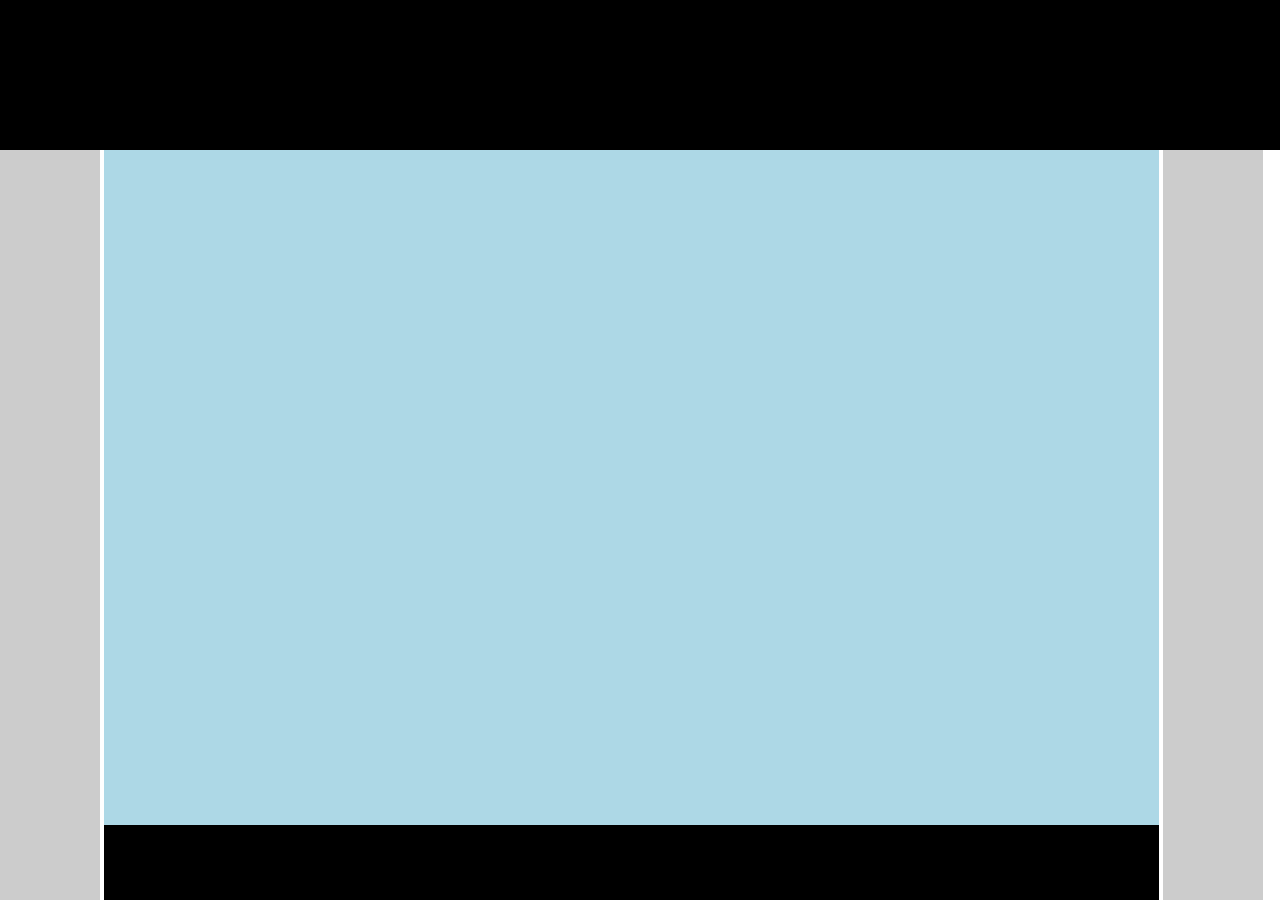
<file: first/index.html>
<!-- Put your HTML HERE, make sure to connect your style.css sheet -->
<!DOCTYPE html>
<html>
  <head>
    <meta charset="utf-8">
    <meta name="viewport" content="width-device-width, initial-scale=1">
    <title> FIRST PAGE | AUSTIN WALKER </title>
    <link rel="stylesheet" href="./reset.css">
    <link rel="stylesheet" href="./style.css">

  </head>
  <body>
    <header class="main-header">

    </header>

    <main>
      <aside class="aside"></aside>
      <section class="main-section">
        <footer class="footer"></footer>
      </section>
      <aside class="aside"></aside>


    </main>
  </body>
</html>
</file>
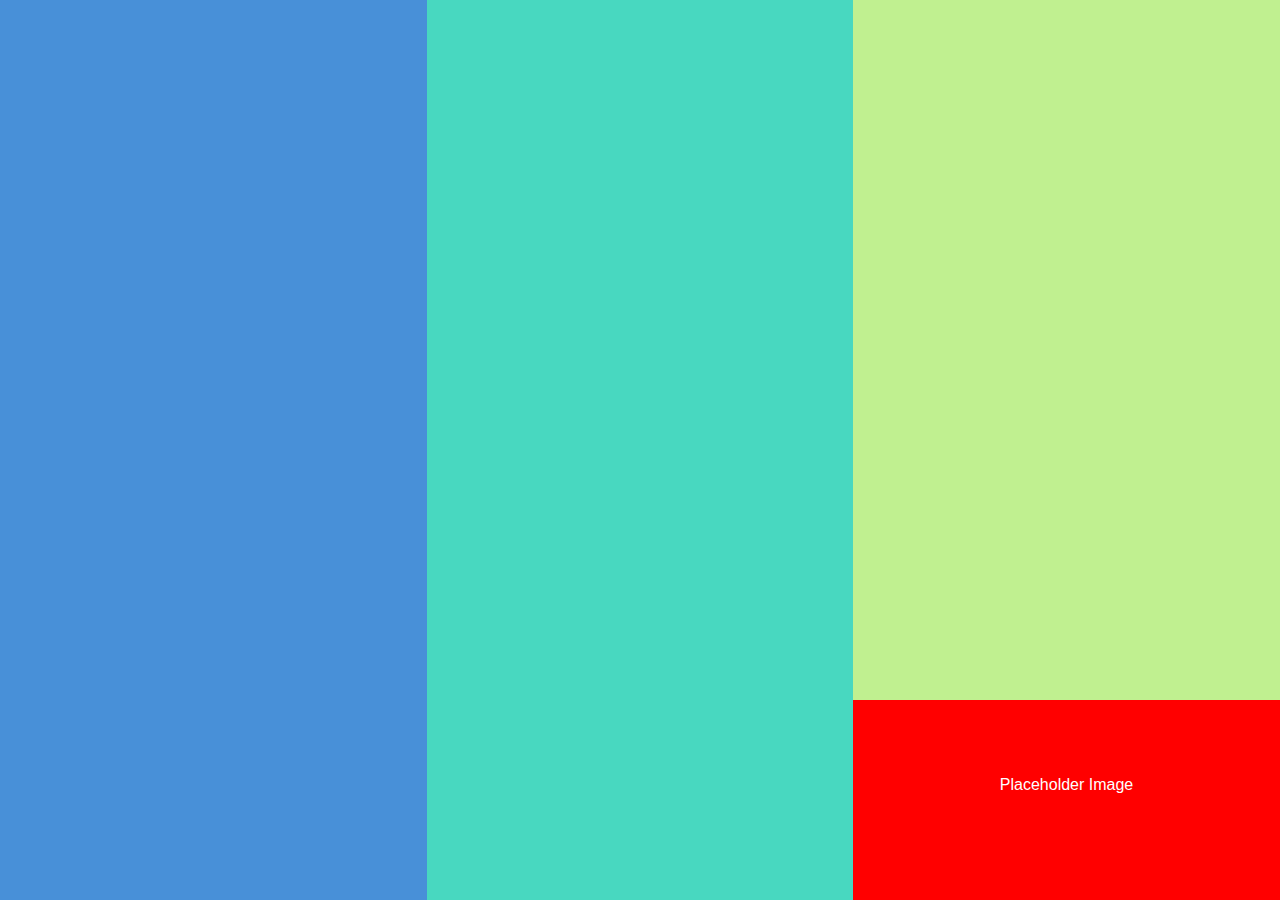
<file: second/index.html>
<!-- Put your HTML HERE, make sure to connect your style.css sheet -->
<!doctype html>
<html lang="en">
<head>
    <meta charset="UTF-8">
    <meta name="viewport" content="width=device-width, initial-scale=1">
    <link rel="stylesheet" href="./reset.css">
    <!--These will be the custom styles-->
    <link rel="stylesheet" href="./style.css">
    <title>Second | PAGE</title>
</head>
<body>
<section class="section"></section>
<section class="section second"></section>
<section class="section third">
    <div class="bottom-block">
      <h2>Placeholder Image</h2>
    </div>

</section>
</body>
</html>
</file>
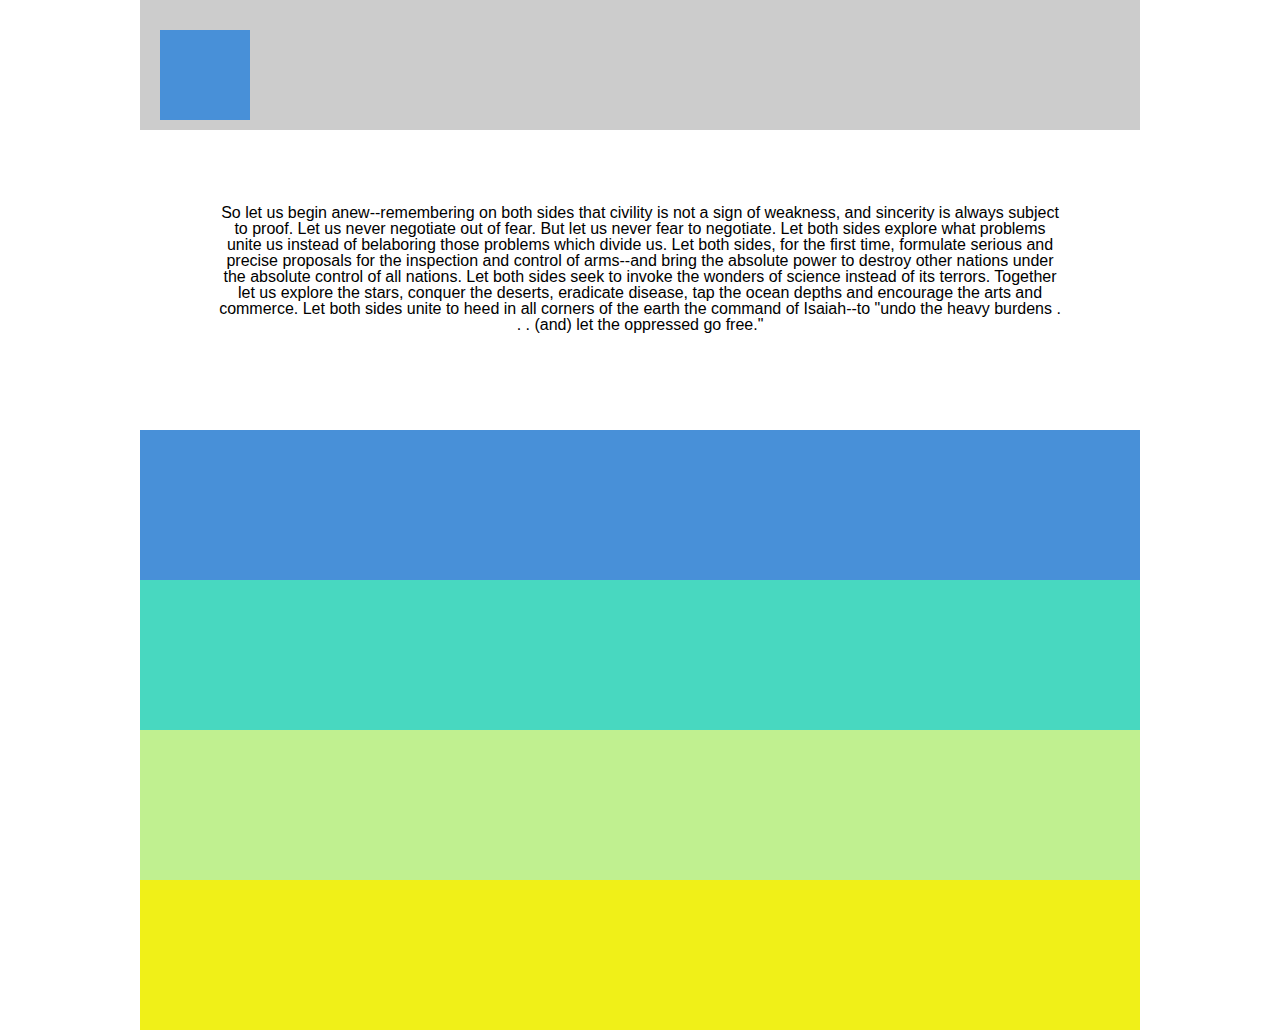
<file: third/index.html>
<!-- Put your HTML HERE, make sure to connect your style.css sheet -->
<!doctype html>
<html lang="en">
<head>
    <meta charset="UTF-8">
    <meta name="viewport" content="width=device-width, initial-scale=1">
    <link rel="stylesheet" href="./reset.css">
    <!--These will be the custom styles-->
    <link rel="stylesheet" href="./style.css">
    <title>Second | PAGE</title>
</head>
<body>

<section class="section first">
  <div>
  </div>
</section>
<section class="section second">
<p>So let us begin anew--remembering on both sides that civility is not a sign of weakness, and sincerity is always subject to proof. Let us never negotiate out of fear. But let us never fear to negotiate. Let both sides explore what problems unite us instead of belaboring those problems which divide us. Let both sides, for the first time, formulate serious and precise proposals for the inspection and control of arms--and bring the absolute power to destroy other nations under the absolute control of all nations. Let both sides seek to invoke the wonders of science instead of its terrors. Together let us explore the stars, conquer the deserts, eradicate disease, tap the ocean depths and encourage the arts and commerce.  Let both sides unite to heed in all corners of the earth the command of Isaiah--to "undo the heavy burdens . . . (and) let the oppressed go free."
</p>
</section>
<section class="section third"></section>
<section class="section fourth"></section>
<section class="section fifth"></section>
<section class="section sixth"></section>
</body>
</html>
</file>
<file: first/style.css>
.main-header {
  width: 100%;
  height: 150px;
  background: #000;
}
.aside {
  height:calc(100vh - 150px);
  display: inline-block;
  width: 100px;
  background: #ccc;
}
.main-section {
  position: relative;
  height: calc(100vh - 150px);
  display: inline-block;
  background: lightblue;
  width:calc(100vw - 225px);
}
.footer {
  height:75px;
  background: #000;
  width:100%;
  position: absolute;
  bottom:0;
}
</file>
<file: second/style.css>
.section {
    width:33.33%;
    height:100vh;
    display:inline-block;
    float: left;
    background: #4890d8;
    position: relative;
}
.second{
    background: #48d8c0;
}

.third{
    background: #c0f090;
}
.bottom-block {
    width:100%;
    height:200px;
    background: red;
    position: absolute;
    bottom:0;
}
h2 {
  text-align: center;
  vertical-align: middle;
  line-height: 170px;
  color: white;
  font-family: sans-serif;
}
</file>
<file: third/style.css>
.section {
    width:1000px;
    height:130px;
    display:block;
    float: top;
    background: #ccc;
    position: relative;
    margin:auto;
}
.second {
  background: #fff;
  height: 300px;
}
.third {
  background: #4890d8;
  height: 150px;
}
.fourth{
    background: #48d8c0;
    height: 150px;
}
.fifth{
    background: #c0f090;
    height: 150px;
}
.sixth {
  background: #f0f018;
  height: 150px;
}
div {
  height: 90px;
  width: 90px;
  position: absolute;
  background: #4890d8;
  margin-top: 30px;
  margin-left: 20px;
}
p {
  text-align: center;
  vertical-align: middle;
  padding: 75px;
  color: black;
  font-family: sans-serif;
  max-width: 1000px;
  word-wrap: break-word;
}
</file>
